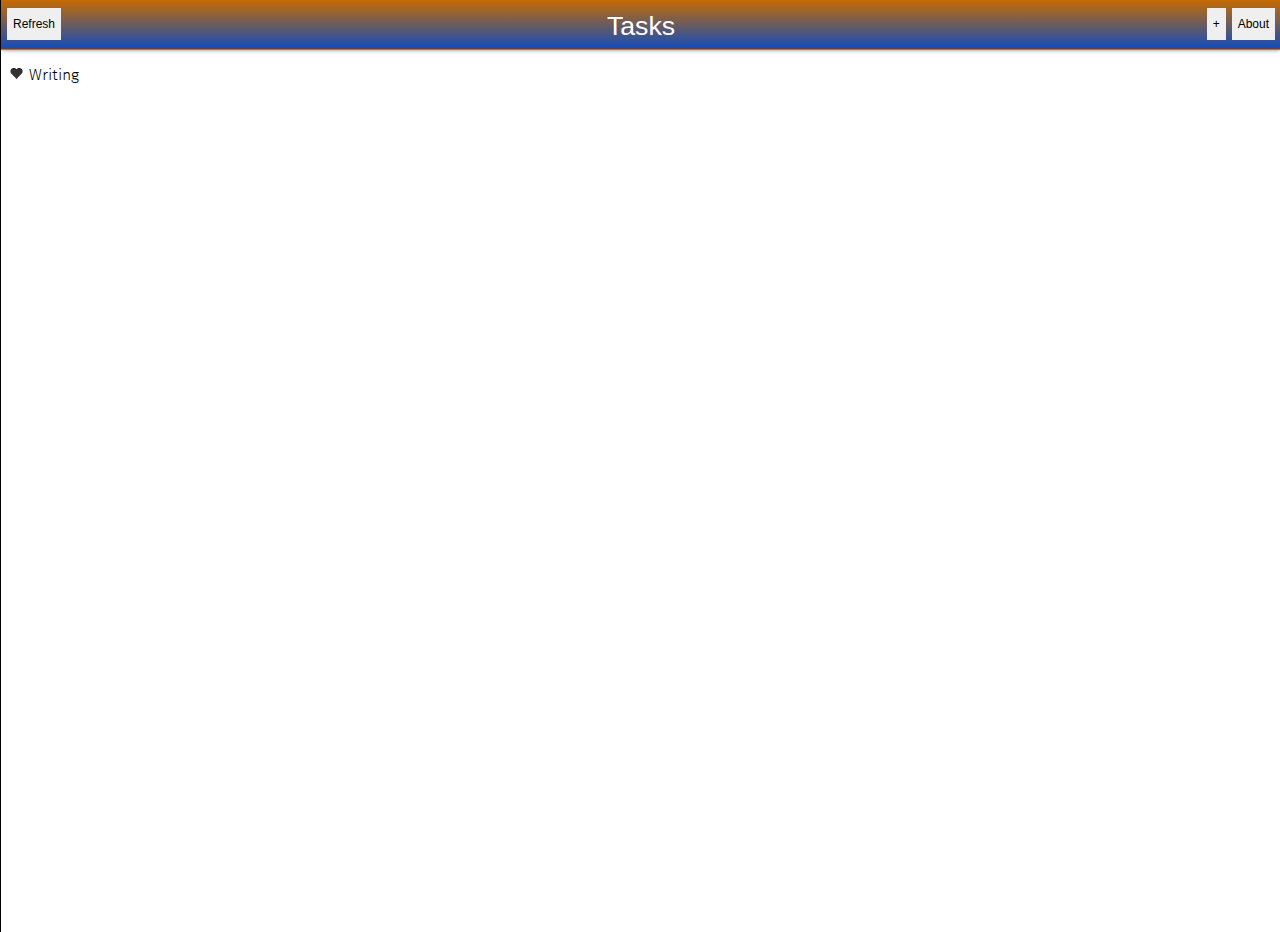
<file: www/index.html>
<!DOCTYPE html>
<html>
  <head>
    <meta charset="utf-8">

    <title></title>
    <meta name="description" content="">
    <meta name="viewport" content="width=device-width">

    <!-- Place favicon.ico in the root directory -->

	<link rel="stylesheet" href="css/app.css">
	<link rel="stylesheet" href="css/install-button.css">
	<link rel="stylesheet" href="css/layouts.css">
	<style type="text/css">
		canvas { border: 0px solid #9C9898; }

		fieldset.elist, input[type="text"], textarea, select, option,
		fieldset.elist ul, fieldset.elist > legend, fieldset.elist
		input[type="text"], fieldset.elist > legend:after {
			-webkit-box-sizing: border-box;
			-moz-box-sizing: border-box;
			box-sizing: border-box;
		}

		input[type="text"] {
			padding: 0 20px;
		}

		textarea {
			width: 500px;
			height: 200px;
			padding: 20px;
		}

		textarea, input[type="text"], fieldset.elist
		ul, select, fieldset.elist > legend {
			border: 2px #cccccc solid;
			border-radius: 10px;
		}

		input[type="text"], fieldset.elist,
		select, fieldset.elist > legend {
			height: 32px;
			font-family: Tahoma;
			font-size: 14px;
		}

		input[type="text"]:hover,
		textarea:hover,
		select:hover,
		fieldset.elist:hover >
		legend {
			background-color:
			#ddddff;
		}

		select {
			padding: 4px 20px;
		}

		option {
			height: 30px;
			padding: 5px
			4px;
		}

		option:not(:checked),
		textarea:focus {
			background-color:
			#ffcccc;
		}

		fieldset.elist
		>
		legend:after,
		fieldset.elist
		label {
			height:
			28px;
		}

		input[type="text"],
		fieldset.elist
		{
			width:
			316px;
		}

		input[type="text"]:focus,
		textarea:focus,
		select:focus,
		fieldset.elist
		>
		legend
		{
			border:
			2px
			#ccaaaa
			solid;
		}

		fieldset
		{
			border:
			2px
			#af3333
			solid;
			border-radius:
			10px;
		}
	</style>
  </head>
  <body>
    <!-- Use this installation button to install locally without going
         through the marketpace (see app.js) -->
    <!-- <button id="install-btn">Install</button>     -->
	<x-app>
      <x-listview class="list" data-first="true" >
        <header>
          <button class="refresh">Refresh</button>
          <h1>Tasks</h1>
          <button class="add">+</button>
          <button data-view="x-view.about">About</button>
        </header>
      </x-listview>

      <x-view class="detail" >
        <header>
          <h1></h1>
          <button data-view="x-view.edit">Edit</button>
        </header>
        <p class="desc"></p>
		<p class="date"></p>
	   <canvas id="object"></canvas>
        <button type="submit" class="add">Fill the Jar</button>
		<div id="result" style="font-size:0.75em"></div>
	</div>
      </x-view>
	
      <x-view class="edit">
	  <h1>Edit</h1>
	  <fieldset>
		  <legend>Add a Task</legend>
        <div class="field">Task Name: <input type="text" name="title" /></div>
        <div class="field">Description: <input type="text" name="desc" /></div>
		<div class="field">
				<fieldset>
				    <legend>Task to be done in Interval Time</legend>
					<input type="text" name="inter" />
					<select name="zxcvb">
						<option value="s" />Seconds</option>
						<option value="m"/>Minutes</option>
						<option value="h" />Hours</option>
						<option value="d" />Days</option>
				   </select>
				</fieldset>
			</div>	
		<div class="field">
				<fieldset>
				    <legend>Total time for Task Completion</legend>
					<input type="text" name="total" />
					<select name="qwerty">
						<option value="s" />Seconds</option>
					    <option value="m"/>Minutes</option>
					    <option value="h" />Hours</option>
					    <option value="d" />Days</option>
					</select>
				</fieldset>
			</div>			
				<button type="submit" class="add">Get, Set, Go!</button>
			</fieldset>
			</x-view>
	  <x-view class="about">
	  <h1>About</h1>
	  <p> Jar of Life helps make your life productive. Add a task which you plan to execute, over some period of days. For each day that you do your task, say writing, or going to the gym, you get to fill the jar for that day. After a few days you'll start seeing the jar non-empty and filling. <br>Just keep at it and the jar will keep brimming every day. You'll like seeing that jar fill, especially when you get a few weeks under your belt. Your only job next is to not let the jar leak, which it will, if you skip a day.<br> The emphasis is on NOT LETTING IT LEAK.
It works because it isn't the one-shot pushes that get us where we want to go, it is the consistent daily action that builds extraordinary outcomes.
</p>
<p>
You may have heard inch by inch anything's a cinch. Inch by inch does work if you can move an inch every day.Daily action builds habits. It gives you practice and will make you an expert in a short time.</p>
<p>If you don't let it leak, you'll start to spot opportunities you otherwise wouldn't. Small improvements accumulate into large improvements rapidly because daily action provides compounding interest.</p>

<p>Don't let it leak!</p>
	  </x-view>
	  
    </x-app>

    <!-- Using require.js, a module system for javascript, include the
         js files. This loads "main.js", which in turn can load other
         files, all handled by require.js:
         http://requirejs.org/docs/api.html#jsfiles -->
    <script type="text/javascript" src="js/x-tag.js"></script>
    <script type="text/javascript" data-main="js/init.js" src="js/lib/require.js"></script>
	<script type="text/javascript" language="JavaScript">
		function HidePart(d) { 
			document.getElementById(d).style.display ="none";  }
		function ShowPart(d) {
			document.getElementById(d).style.display = "block"; }
			function CheckboxChecked(){
				var x=document.getElementById("mySelect").selectedIndex;
			if(x==0) { ShowPart(0); }
			else  { HidePart(0); }
		}
	</script>

</body>
</html>
</file>
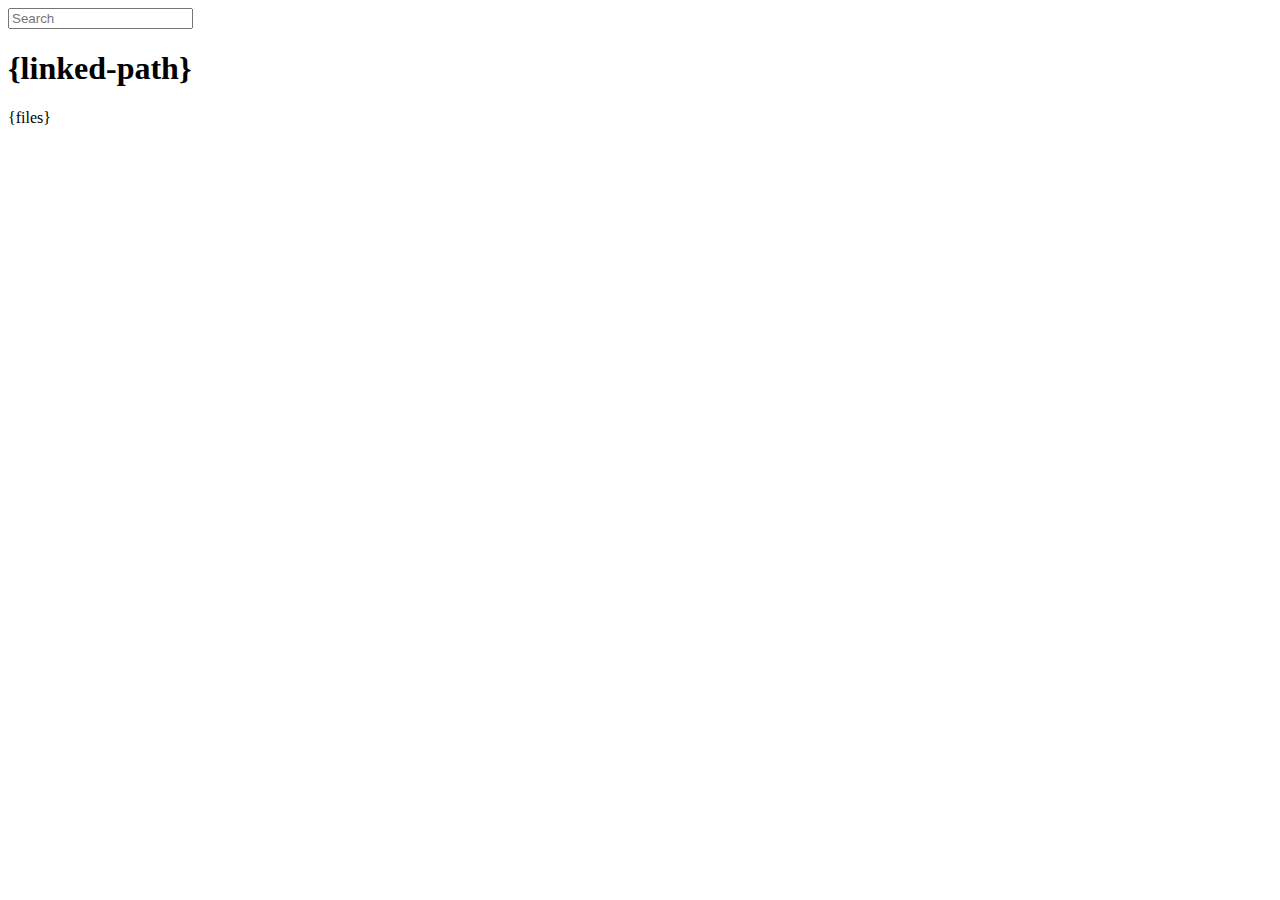
<file: node_modules/connect/lib/public/directory.html>
<html>
  <head>
    <title>listing directory {directory}</title>
    <style>{style}</style>
    <script>
      function $(id){
        var el = 'string' == typeof id
          ? document.getElementById(id)
          : id;

        el.on = function(event, fn){
          if ('content loaded' == event) event = 'DOMContentLoaded';
          el.addEventListener(event, fn, false);
        };

        el.all = function(selector){
          return $(el.querySelectorAll(selector));
        };

        el.each = function(fn){
          for (var i = 0, len = el.length; i < len; ++i) {
            fn($(el[i]), i);
          }
        };

        el.getClasses = function(){
          return this.getAttribute('class').split(/\s+/);
        };

        el.addClass = function(name){
          var classes = this.getAttribute('class');
          el.setAttribute('class', classes
            ? classes + ' ' + name
            : name);
        };

        el.removeClass = function(name){
          var classes = this.getClasses().filter(function(curr){
            return curr != name;
          });
          this.setAttribute('class', classes);
        };

        return el;
      }

      function search() {
        var str = $('search').value
          , links = $('files').all('a');

        links.each(function(link){
          var text = link.textContent;

          if ('..' == text) return;
          if (str.length && ~text.indexOf(str)) {
            link.addClass('highlight');
          } else {
            link.removeClass('highlight');
          }
        });
      }

      $(window).on('content loaded', function(){
        $('search').on('keyup', search);
      });
    </script>
  </head>
  <body class="directory">
    <input id="search" type="text" placeholder="Search" autocomplete="off" />
    <div id="wrapper">
      <h1>{linked-path}</h1>
      {files}
    </div>
  </body>
</html>
</file>
<file: www/css/app.css>
/* Tip: Use "@import" to add styles instead of adding <link>'s in your
   HTML, and volo will inline it when building for production */

/* @import "install-button.css"; */
/* @import "layouts.css"; */

@import "fonts.css";

/* Your styles here */

body {
    font-family: 'MozTTLight', Verdana, sans-serif;
}

h1 {
    font: 2.2rem/4.8rem "Open Sans", Sans-serif;
}

x-view.detail .contents, x-view.edit .contents {
    padding: 1em;
}

x-view.detail .contents h1 {
    margin: 0;
}

x-view.edit .field {
    margin-top: 1em;
}

x-listview.list li:before {
    content: ' ';
    display: inline-block;
    width: 15px;
    height: 15px;
    background: url(../img/glyphicons-halflings.png) no-repeat -95px -2px;
    margin-right: 5px;
    vertical-align: middle;
}
</file>
<file: www/css/install-button.css>
#install-btn {
    background: #0088cc; /* Old browsers */
    background: -moz-linear-gradient(top,  #0088cc 0%, #0055cc 100%); /* FF3.6+ */
    background: -webkit-gradient(linear, left top, left bottom, color-stop(0%,#0088cc), color-stop(100%,#0055cc)); /* Chrome,Safari4+ */
    background: -webkit-linear-gradient(top,  #0088cc 0%,#0055cc 100%); /* Chrome10+,Safari5.1+ */
    background: -o-linear-gradient(top,  #0088cc 0%,#0055cc 100%); /* Opera 11.10+ */
    background: -ms-linear-gradient(top,  #0088cc 0%,#0055cc 100%); /* IE10+ */
    background: linear-gradient(to bottom,  #0088cc 0%,#0055cc 100%); /* W3C */
    filter: progid:DXImageTransform.Microsoft.gradient( startColorstr='#0088cc', endColorstr='#0055cc',GradientType=0 ); /* IE6-9 */

    text-align: center;
    font-size: 200%;
    margin: 1em auto;
    display: block;
    padding: .5em;
    color: white;
    width: 10em;
    max-width: 80%;
    line-height: 1.2em;
}
</file>
<file: www/css/layouts.css>
html,
body {
  margin: 0;
  padding: 0;
  height: 100%;
  overflow: hidden;
}
.list ul {
  list-style: none;
  padding: 0;
  margin: 0;
}
.list ul li {
  margin: 0;
  padding: 1em .5em;
  border-top: 1px solid grey;
  cursor: pointer;
}
x-app > x-view,
x-app > x-listview {
  background-color: white;
  position: absolute;
  top: 0;
  left: 0;
  border-left: 1px solid black;
}
x-app > x-view.moving,
x-app > x-listview.moving {
  transition: left ease-in 0.15s;
  -o-transition: left ease-in 0.15s;
  -ms-transition: left ease-in 0.15s;
  -moz-transition: left ease-in 0.15s;
  -webkit-transition: left ease-in 0.15s;
}
x-app {
  display: block;
  width: 100%;
  height: 100%;
}
x-view > header,
x-listview > header {
  overflow: hidden;
  text-align: center;
  width: 100%;
  margin: 0;
  padding: 0;
  background: linear-gradient(top, #c66a00, #154db7);
  background: -o-linear-gradient(top, #c66a00, #154db7);
  background: -ms-linear-gradient(top, #c66a00, #154db7);
  background: -moz-linear-gradient(top, #c66a00, #154db7);
  background: -webkit-linear-gradient(top, #c66a00, #154db7);
  border-bottom: 1px solid #933212;
  box-shadow: 0 1px 2px -1px rgba(0, 0, 0, 0.7);
  -o-box-shadow: 0 1px 2px -1px rgba(0, 0, 0, 0.7);
  -ms-box-shadow: 0 1px 2px -1px rgba(0, 0, 0, 0.7);
  -webkit-box-shadow: 0 1px 5px -1px rgba(0, 0, 0, 0.7);
  -moz-box-shadow: 0 1px 2px -1px rgba(0, 0, 0, 0.7);
  color: white;
  height: 2em;
  padding: .5em 0;
}
x-view > header .navitems,
x-listview > header .navitems {
  height: 2em;
  float: right;
}
x-view > header .navitems.left,
x-listview > header .navitems.left {
  top: 0;
  left: 0;
  float: left;
}
x-view > header .navitems button,
x-listview > header .navitems button {
  height: 100%;
  margin-right: .5em;
  margin-left: 0;
  font-size: .75em;
  border: 0;
}
x-view > header .navitems.left button,
x-listview > header .navitems.left button {
  margin-left: .5em;
  margin-right: 0;
}
x-view > .contents,
x-listview > .contents {
  overflow: auto;
}
header h1 {
  position: absolute;
  top: 0;
  left: 0;
  margin: 0;
  margin-top: 4pt;
  padding: 0;
  font-size: 2em;
  line-height: 32pt;
  text-align: center;
}
</file>
